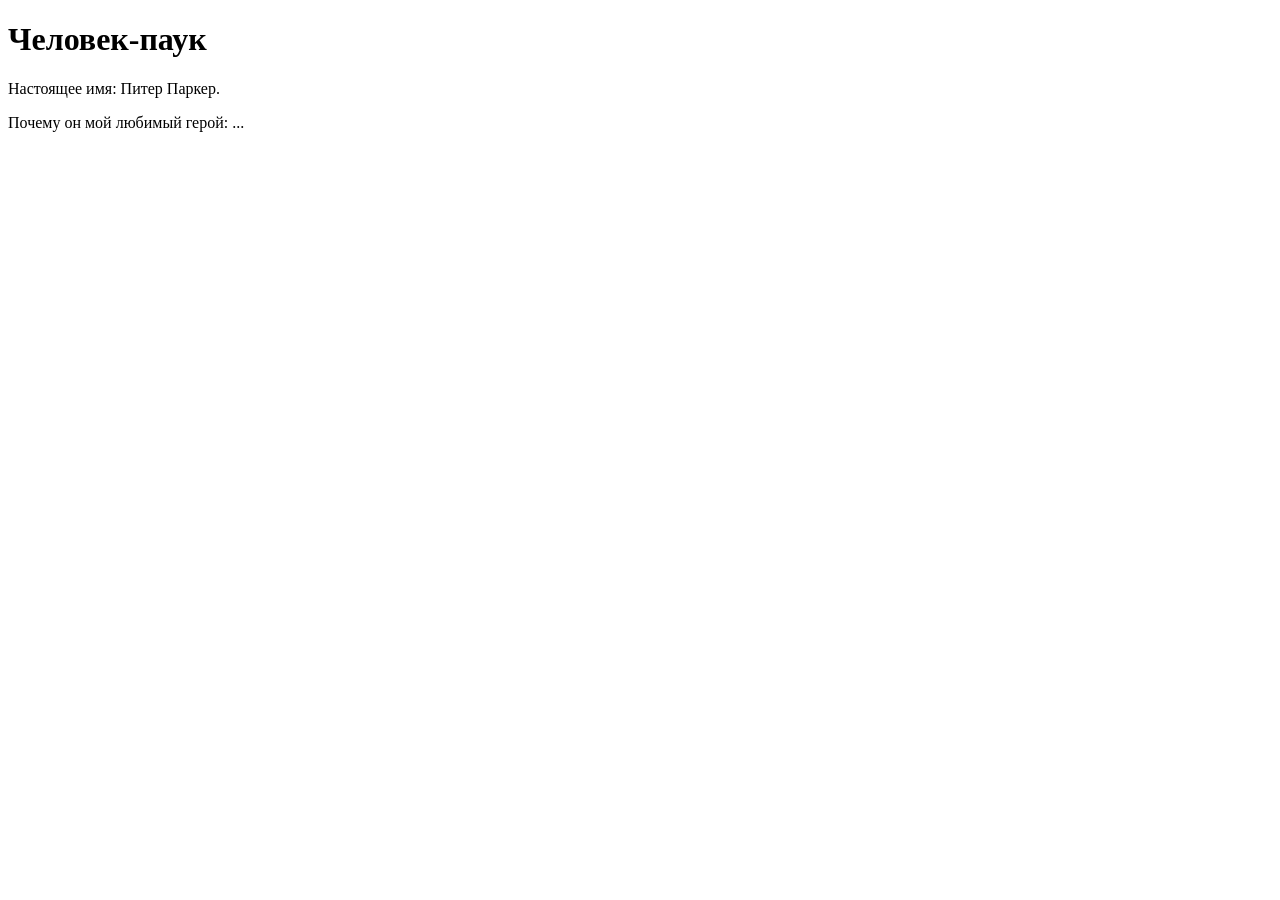
<file: Desktop/comics-heroes/Amanbaeva-favorite-hero.html>
<!DOCTYPE html>
<html lang="ru">
<head>
  <meta charset="UTF-8">
  <title>Мой любимый герой</title>
</head>
<body>
  <h1>Человек-паук</h1>
  <p>Настоящее имя: Питер Паркер.</p>
  <p>Почему он мой любимый герой: ...</p>
</body>
</html>
</file>
